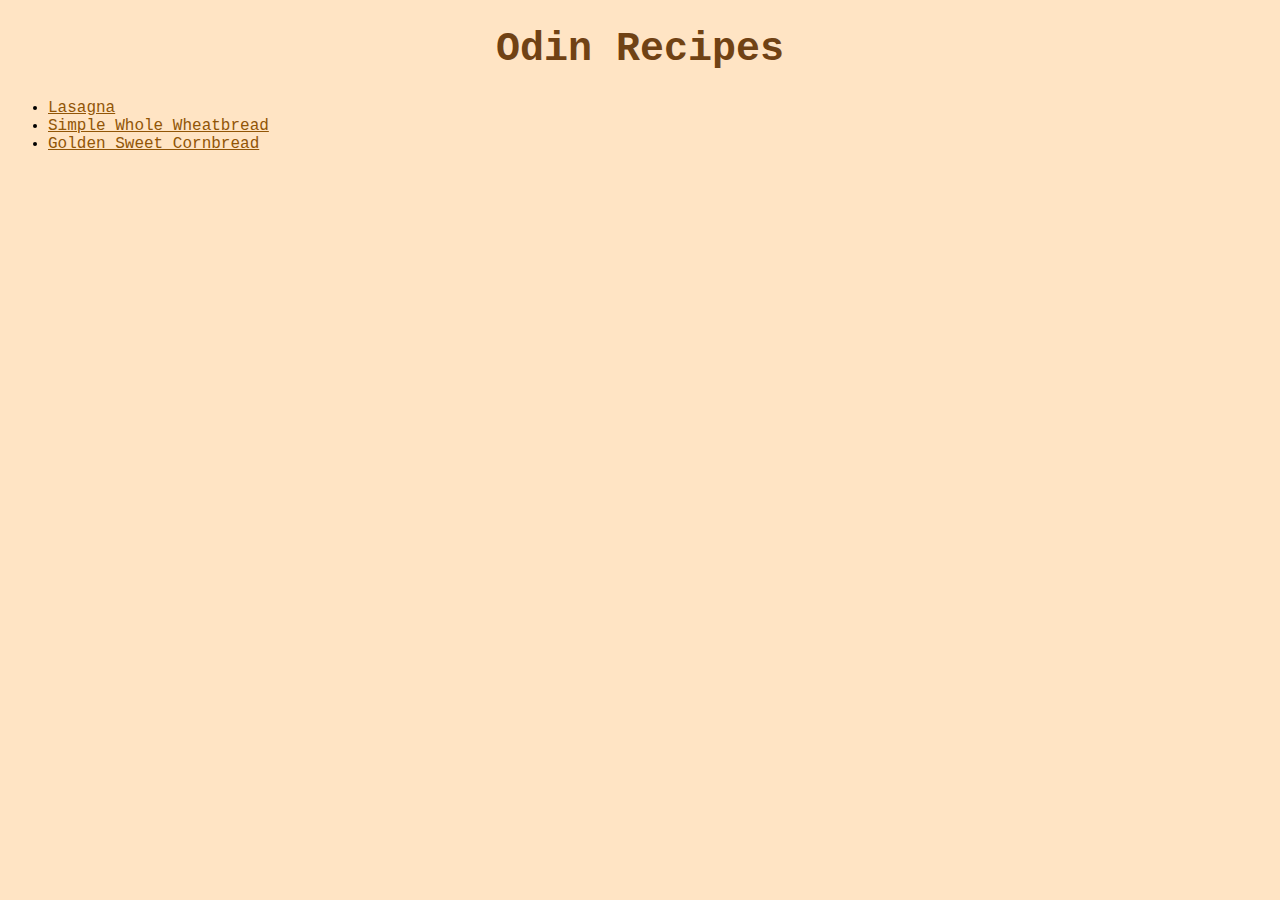
<file: index.html>
<!DOCTYPE html>
<html lang="en">
<head>
    <meta charset="UTF-8">
    <meta name="viewport" content="width=device-width, initial-scale=1.0">
    <title>Document</title>
    <link rel="stylesheet" href="style.css">
</head>
<body>
    <h1>Odin Recipes</h1>
    <ul>
        <li><a href="recipes/lasagna.html">Lasagna</a></li>
        <li><a href="recipes/simplewholewheatbread.html">Simple Whole Wheatbread</a></li>
        <li><a href="recipes/goldensweetcornbread.html">Golden Sweet Cornbread</a></li>
</body>
</html>
</file>
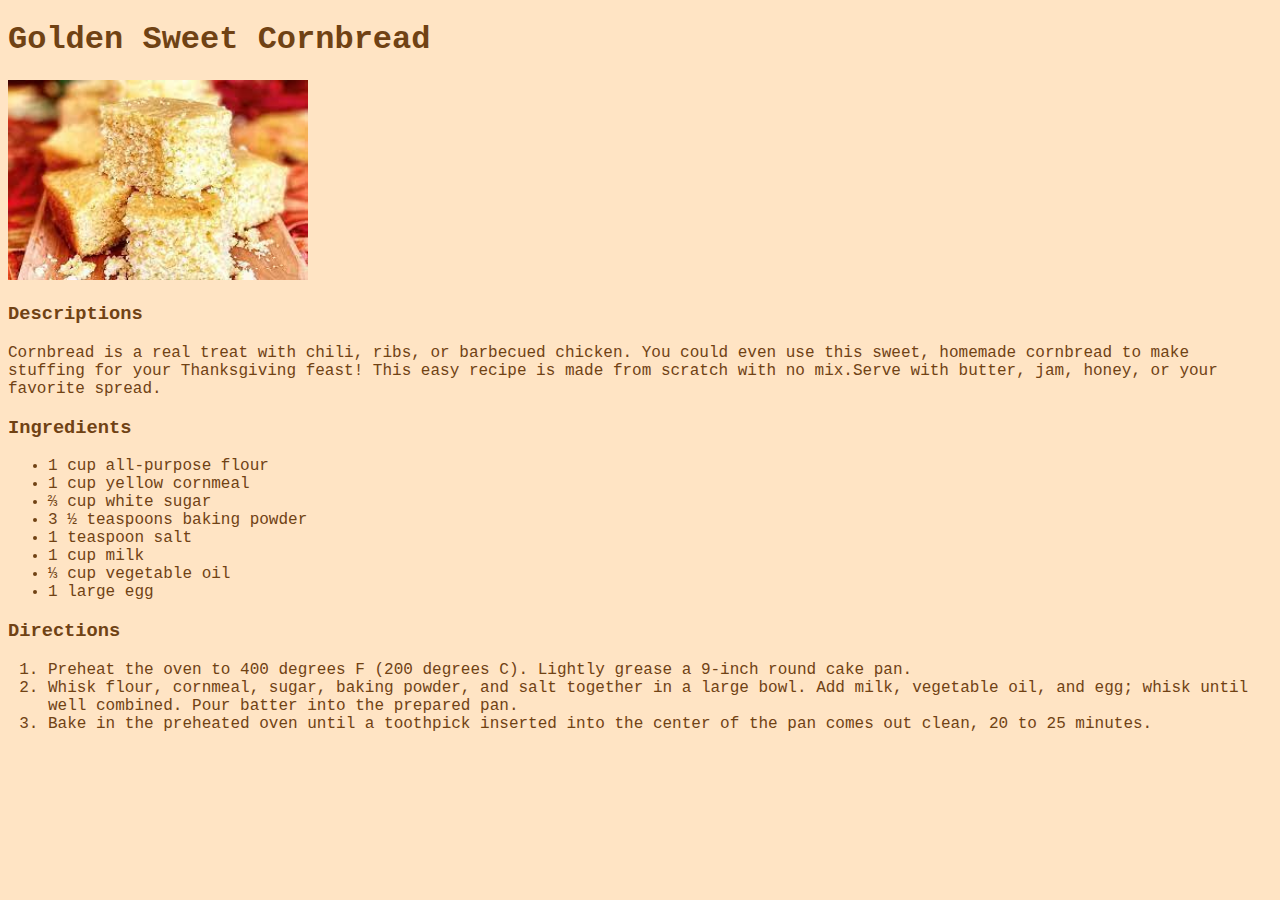
<file: recipes/goldensweetcornbread.html>
<!DOCTYPE html>
<html lang="en">
<head>
    <meta charset="UTF-8">
    <meta name="viewport" content="width=device-width, initial-scale=1.0">
    <title>Document</title>
    <link rel="stylesheet" href="style.css">
</head>
<body>
    <h1>Golden Sweet Cornbread</h1>
    <img src="../recipe-images/goldensweetcornbread.jpeg" alt="Golden Sweet Cornbread">
    <h3>Descriptions</h3>
    <p>Cornbread is a real treat with chili, ribs, or barbecued chicken. You could even use this sweet, homemade cornbread to make stuffing for your Thanksgiving feast! This easy recipe is made from scratch with no mix.Serve with butter, jam, honey, or your favorite spread.</p>
    <h3>Ingredients</h3>
    <ul>
        <li>1 cup all-purpose flour</li>
        <li>1 cup yellow cornmeal</li>
        <li>⅔ cup white sugar</li>
        <li>3 ½ teaspoons baking powder</li>
        <li>1 teaspoon salt</li>
        <li>1 cup milk</li>
        <li>⅓ cup vegetable oil</li>
        <li>1 large egg</li>
    </ul>
    <h3>Directions</h3>
    <ol>
        <li>Preheat the oven to 400 degrees F (200 degrees C). Lightly grease a 9-inch round cake pan.</li>
        <li>Whisk flour, cornmeal, sugar, baking powder, and salt together in a large bowl. Add milk, vegetable oil, and egg; whisk until well combined. Pour batter into the prepared pan.</li>
        <li>Bake in the preheated oven until a toothpick inserted into the center of the pan comes out clean, 20 to 25 minutes.</li>
    </ol>
</body>
</html>
</file>
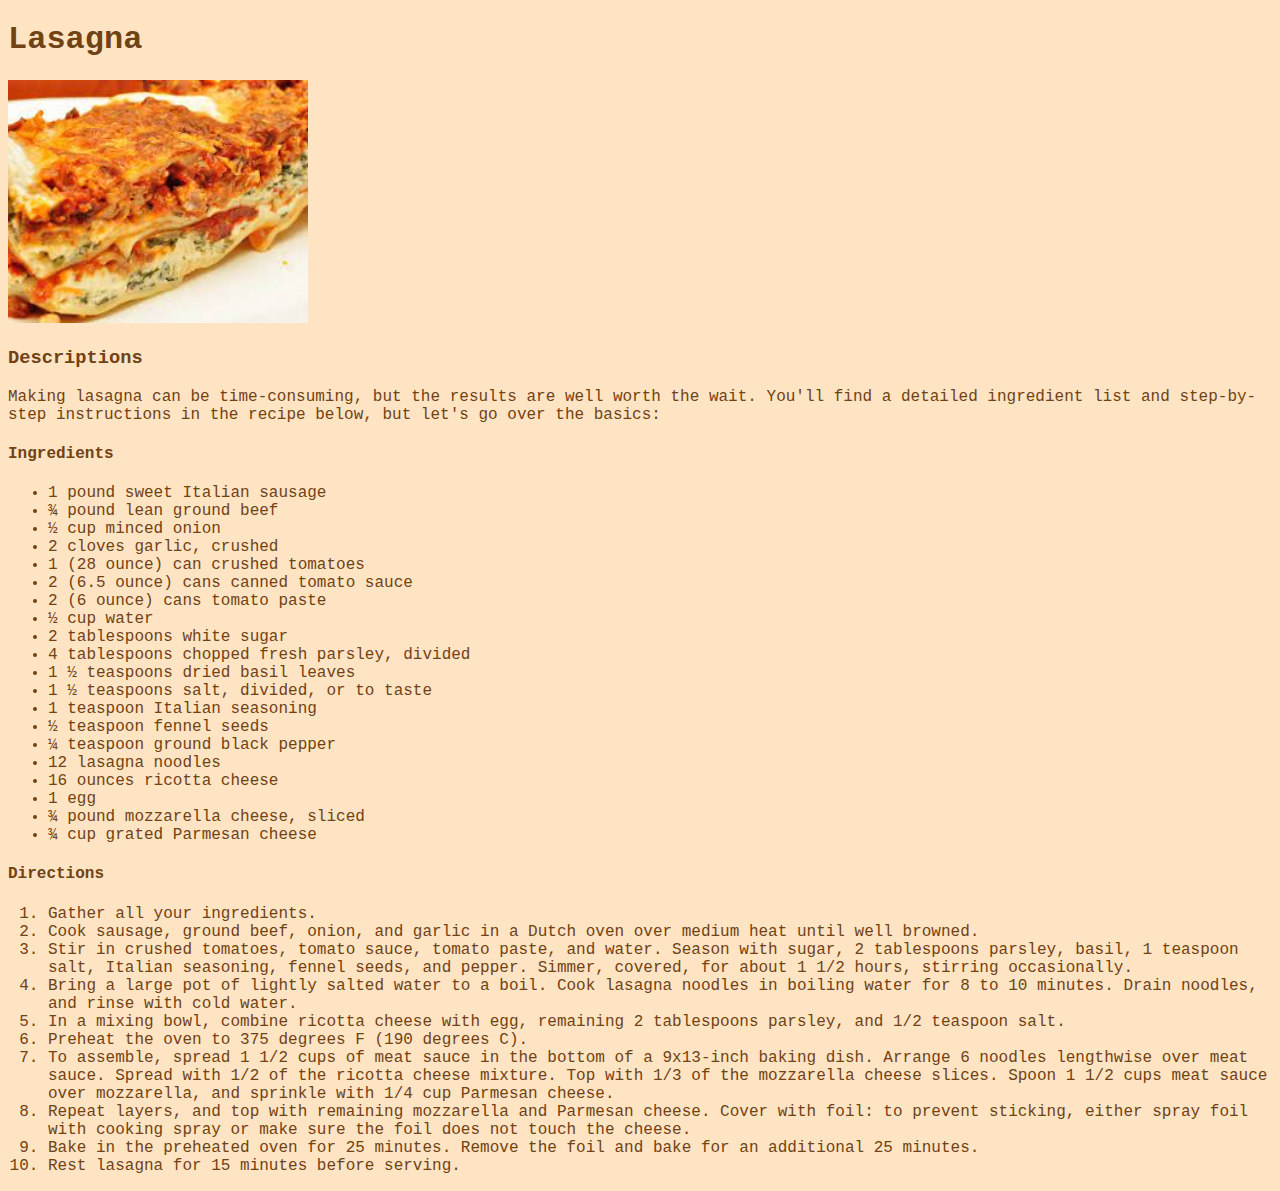
<file: recipes/lasagna.html>
<!DOCTYPE html>
<html lang="en">
<head>
    <meta charset="UTF-8">
    <meta name="viewport" content="width=device-width, initial-scale=1.0">
    <title>Document</title>
    <link rel="stylesheet" href="style.css">
</head>
<body>
    <h1>Lasagna</h1>
    <img src="../recipe-images/lasagna.jpeg" alt="Lasagna">
    <h3>Descriptions</h3>
    <p>Making lasagna can be time-consuming, but the results are well worth the wait. You'll find a detailed ingredient list and step-by-step instructions in the recipe below, but let's go over the basics:</p>
    <h4>Ingredients</h4>
    <ul>
        <li>1 pound sweet Italian sausage</li>
        <li>¾ pound lean ground beef</li>
        <li>½ cup minced onion</li>
        <li>2 cloves garlic, crushed</li>
        <li>1 (28 ounce) can crushed tomatoes</li>
        <li>2 (6.5 ounce) cans canned tomato sauce</li>
        <li>2 (6 ounce) cans tomato paste</li>
        <li>½ cup water</li>
        <li>2 tablespoons white sugar</li>
        <li>4 tablespoons chopped fresh parsley, divided</li>
        <li>1 ½ teaspoons dried basil leaves</li>
        <li>1 ½ teaspoons salt, divided, or to taste</li>
        <li>1 teaspoon Italian seasoning</li>
        <li>½ teaspoon fennel seeds</li>
        <li>¼ teaspoon ground black pepper</li>
        <li>12 lasagna noodles</li>
        <li>16 ounces ricotta cheese</li>
        <li>1 egg</li>
        <li>¾ pound mozzarella cheese, sliced</li>
        <li>¾ cup grated Parmesan cheese</li>
    </ul>
    <h4>Directions</h4>
    <ol>
        <li>Gather all your ingredients.</li>
        <li>Cook sausage, ground beef, onion, and garlic in a Dutch oven over medium heat until well browned.</li>
        <li>Stir in crushed tomatoes, tomato sauce, tomato paste, and water. Season with sugar, 2 tablespoons parsley, basil, 1 teaspoon salt, Italian seasoning, fennel seeds, and pepper. Simmer, covered, for about 1 1/2 hours, stirring occasionally.</li>
        <li>Bring a large pot of lightly salted water to a boil. Cook lasagna noodles in boiling water for 8 to 10 minutes. Drain noodles, and rinse with cold water.</li>
        <li>In a mixing bowl, combine ricotta cheese with egg, remaining 2 tablespoons parsley, and 1/2 teaspoon salt.</li>
        <li>Preheat the oven to 375 degrees F (190 degrees C).</li>
        <li>To assemble, spread 1 1/2 cups of meat sauce in the bottom of a 9x13-inch baking dish. Arrange 6 noodles lengthwise over meat sauce. Spread with 1/2 of the ricotta cheese mixture. Top with 1/3 of the mozzarella cheese slices. Spoon 1 1/2 cups meat sauce over mozzarella, and sprinkle with 1/4 cup Parmesan cheese.</li>
        <li>Repeat layers, and top with remaining mozzarella and Parmesan cheese. Cover with foil: to prevent sticking, either spray foil with cooking spray or make sure the foil does not touch the cheese.</li>
        <li>Bake in the preheated oven for 25 minutes. Remove the foil and bake for an additional 25 minutes.</li>
        <li>Rest lasagna for 15 minutes before serving.</li>
    </ol>
</body>
</html>
</file>
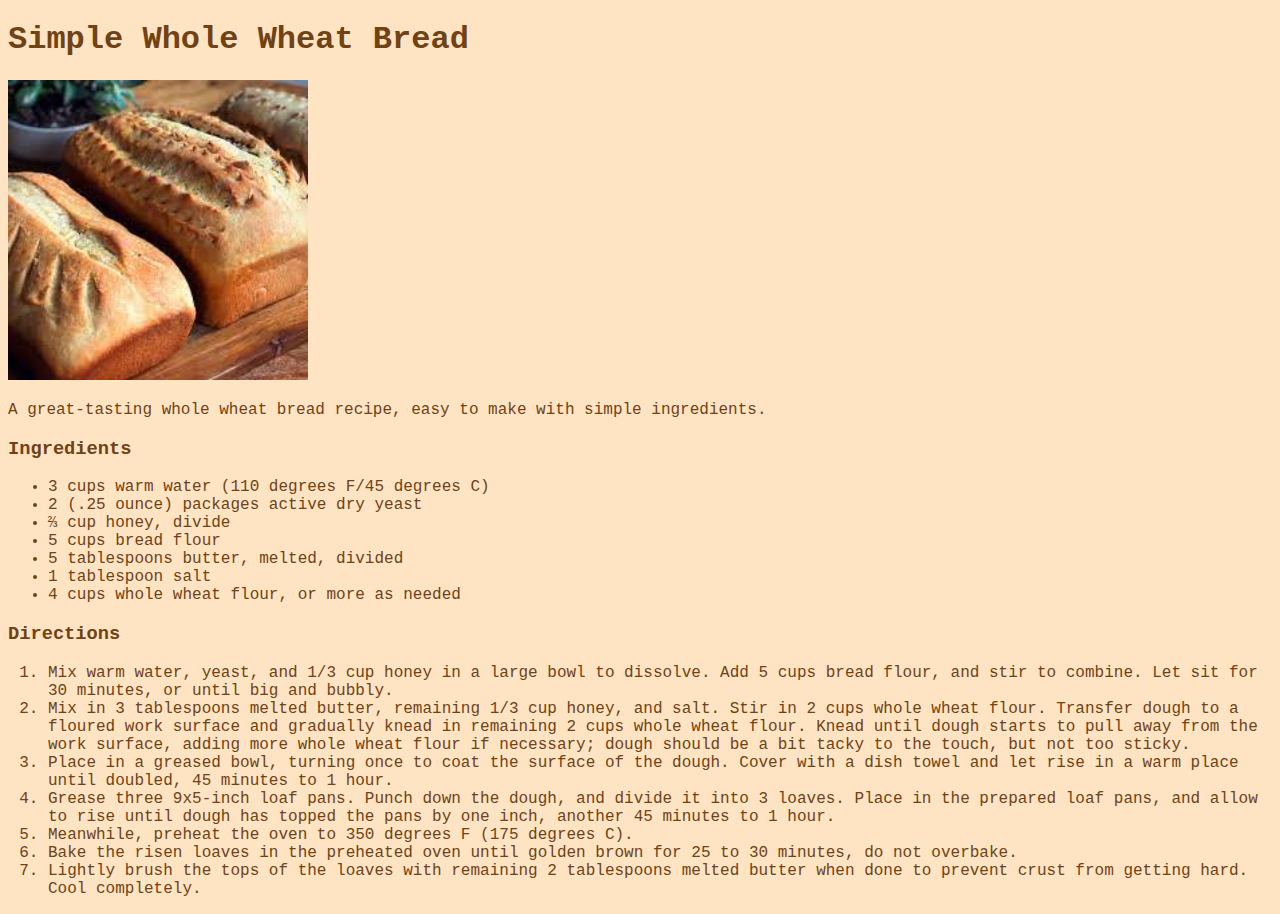
<file: recipes/simplewholewheatbread.html>
<!DOCTYPE html>
<html lang="en">
<head>
    <meta charset="UTF-8">
    <meta name="viewport" content="width=device-width, initial-scale=1.0">
    <title>Document</title>
    <link rel="stylesheet" href="style.css">
</head>
<body>
    <h1>Simple Whole Wheat Bread</h1>
    <img src="../recipe-images/simplewholewheatbread.jpeg" alt="Simple Whole Wheat Bread">
    <p>A great-tasting whole wheat bread recipe, easy to make with simple ingredients.</p>
    <h3>Ingredients</h3>
    <ul>
        <li>3 cups warm water (110 degrees F/45 degrees C)</li>
        <li>2 (.25 ounce) packages active dry yeast</li>
        <li>⅔ cup honey, divide</li>
        <li>5 cups bread flour</li>
        <li>5 tablespoons butter, melted, divided</li>
        <li>1 tablespoon salt</li>
        <li>4 cups whole wheat flour, or more as needed</li>
    </ul>
    <h3>Directions</h3>
    <ol>
        <li>Mix warm water, yeast, and 1/3 cup honey in a large bowl to dissolve. Add 5 cups bread flour, and stir to combine. Let sit for 30 minutes, or until big and bubbly.</li>
        <li>Mix in 3 tablespoons melted butter, remaining 1/3 cup honey, and salt. Stir in 2 cups whole wheat flour. Transfer dough to a floured work surface and gradually knead in remaining 2 cups whole wheat flour. Knead until dough starts to pull away from the work surface, adding more whole wheat flour if necessary; dough should be a bit tacky to the touch, but not too sticky.</li>
        <li>Place in a greased bowl, turning once to coat the surface of the dough. Cover with a dish towel and let rise in a warm place until doubled, 45 minutes to 1 hour.</li>
        <li>Grease three 9x5-inch loaf pans. Punch down the dough, and divide it into 3 loaves. Place in the prepared loaf pans, and allow to rise until dough has topped the pans by one inch, another 45 minutes to 1 hour.</li>
        <li>Meanwhile, preheat the oven to 350 degrees F (175 degrees C).</li>
        <li>Bake the risen loaves in the preheated oven until golden brown for 25 to 30 minutes, do not overbake.</li>
        <li>Lightly brush the tops of the loaves with remaining 2 tablespoons melted butter when done to prevent crust from getting hard. Cool completely.</li>
    </ol>
</body>
</html>
</file>
<file: style.css>
* {
    font-family: 'Courier New', Courier, monospace;
    background-color: bisque;
}

h1 {
    font-size: 40px;
    color: #704214;
    text-align: center;
}

a {
    font-size: medium;
    color: rgb(145, 85, 6);
}
</file>
<file: recipes/style.css>
* {
    background-color: bisque;
    color: #704214;
    font-family: 'Courier New', Courier, monospace;
}

img {
    width: 300px;
    height: auto;
}

h3, h4 {
    
}
</file>
